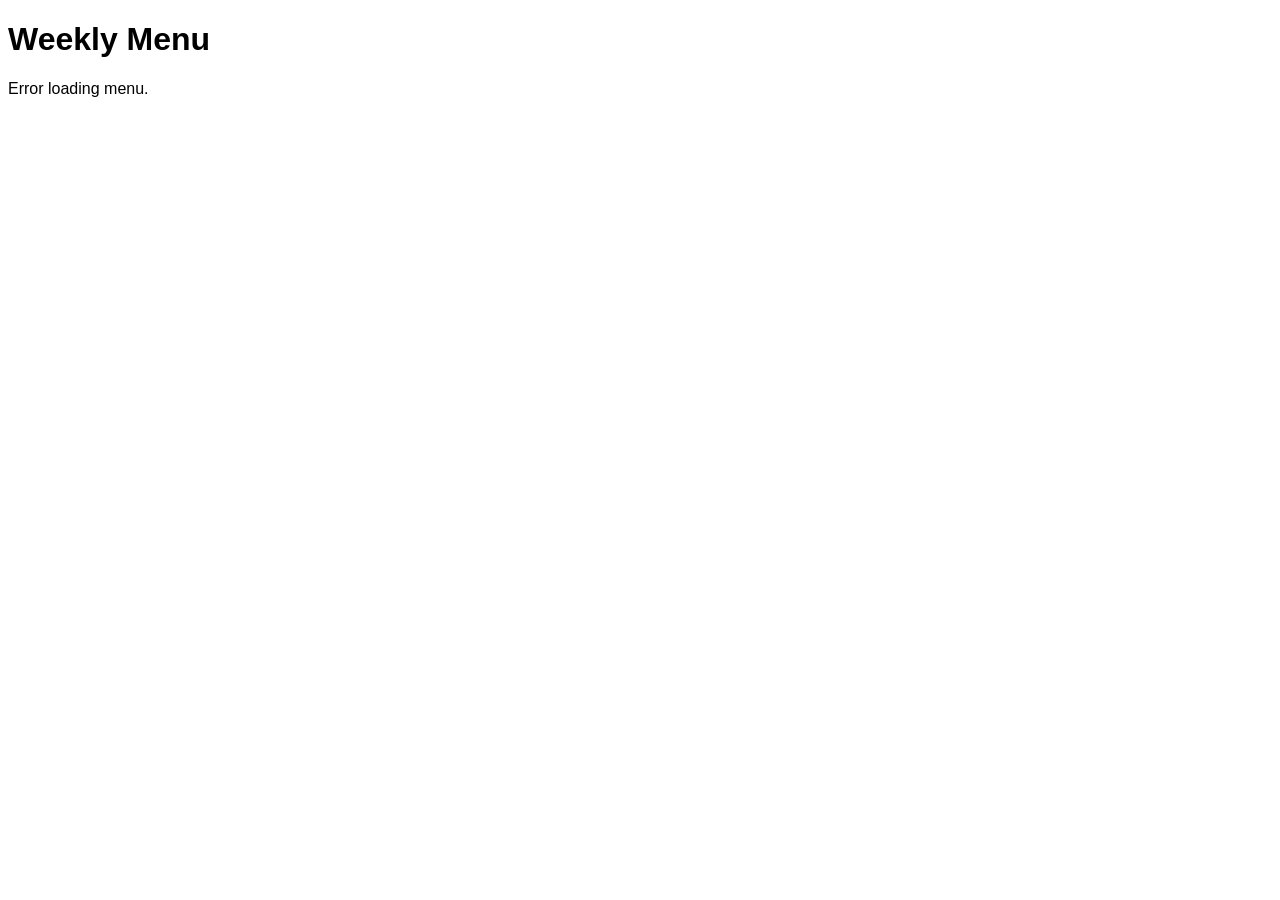
<file: frontend/index.html>
<!DOCTYPE html>
<html>
<head>
    <title>UAlg Cantina Menu</title>
    <style>
        /* Add some basic styling here if you like */
        body {
            font-family: sans-serif;
        }
        .menu-item {
            border: 1px solid #ccc;
            margin: 10px;
            padding: 10px;
        }
    </style>
</head>
<body>
    <h1>Weekly Menu</h1>
    <div id="menu-container">
        <!-- Menu will be loaded here by JavaScript -->
        Loading menu...
    </div>
    <script src="static/js/index.js"></script>
</body>
</html>
</file>
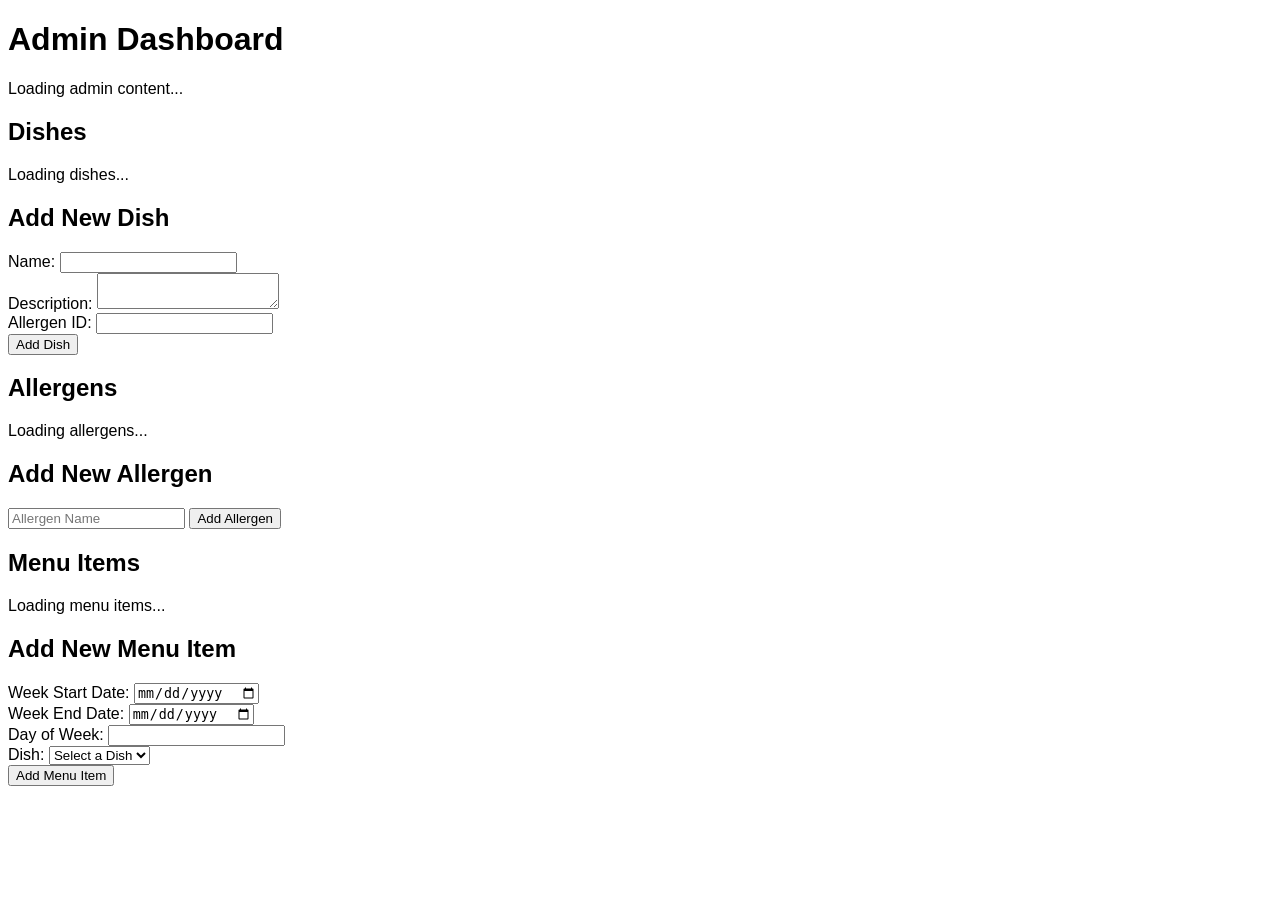
<file: frontend/admin.html>
<!DOCTYPE html>
<html>
<head>
    <title>Admin Dashboard</title>
    <style>
        body {
            font-family: sans-serif;
        }
        .dish-item {
            margin-bottom: 10px;
        }
    </style>
</head>
<body>
    <h1>Admin Dashboard</h1>
    <div id="admin-content">
        Loading admin content...
    </div>

    <h2>Dishes</h2>
    <div id="dishes-list">
        Loading dishes...
    </div>

    <h2>Add New Dish</h2>
    <form id="add-dish-form">
        <div>
            <label for="name">Name:</label>
            <input type="text" id="name" name="name" required>
        </div>
        <div>
            <label for="description">Description:</label>
            <textarea id="description" name="description"></textarea>
        </div>
        <div>
            <label for="allergens_id">Allergen ID:</label>
            <input type="number" id="allergens_id" name="allergens_id">
        </div>
        <input type="hidden" id="dish_id" name="dish_id" value="">
        <button type="submit">Add Dish</button>
    </form>

    <h2>Allergens</h2>
    <div id="allergens-list">
        Loading allergens...
    </div>

    <h2>Add New Allergen</h2>
    <form id="add-allergen-form">
        <input type="text" id="allergen_name" name="name" placeholder="Allergen Name" required>
        <input type="hidden" id="allergen_id" name="allergen_id" value="">
        <button type="submit">Add Allergen</button>
    </form>

    <h2>Menu Items</h2>
    <div id="menu-items-list">
        Loading menu items...
    </div>

    <h2>Add New Menu Item</h2>
    <form id="add-menu-item-form">
        <div>
            <label for="week_start_date">Week Start Date:</label>
            <input type="date" id="week_start_date" name="week_start_date" required>
        </div>
        <div>
            <label for="week_end_date">Week End Date:</label>
            <input type="date" id="week_end_date" name="week_end_date" required>
        </div>
        <div>
            <label for="day_of_week">Day of Week:</label>
            <input type="text" id="day_of_week" name="day_of_week" required>
        </div>
        <div>
            <label for="dish-select">Dish:</label>
            <select id="dish-select" name="dish_id" required>
                <option value="">Select a Dish</option>
            </select>
        </div>
        <input type="hidden" id="menu_item_id" name="menu_item_id" value="">
        <button type="submit">Add Menu Item</button>
    </form>

    <script src="static/js/admin.js"></script>
</body>
</html>
</file>
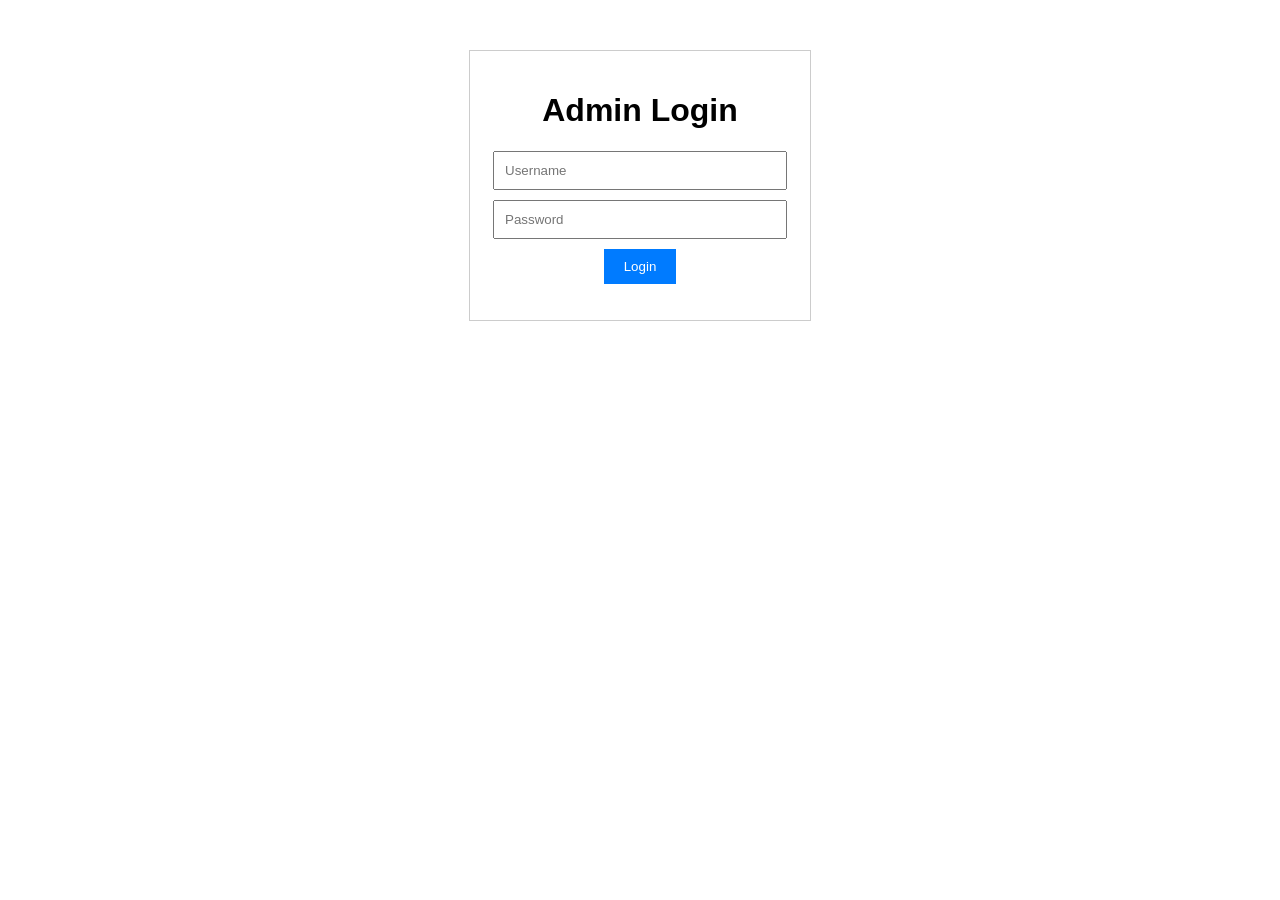
<file: frontend/admin_login.html>
<!DOCTYPE html>
<html>
<head>
    <title>Admin Login</title>
    <style>
        body {
            font-family: sans-serif;
        }
        .container {
            width: 300px;
            margin: 50px auto;
            padding: 20px;
            border: 1px solid #ccc;
            text-align: center;
        }
        input[type="text"], input[type="password"] {
            width: 90%;
            padding: 10px;
            margin-bottom: 10px;
        }
        button {
            padding: 10px 20px;
            background-color: #007bff;
            color: white;
            border: none;
            cursor: pointer;
        }
    </style>
</head>
<body>
    <div class="container">
        <h1>Admin Login</h1>
        <form id="login-form">
            <div>
                <input type="text" id="username" name="username" placeholder="Username" required>
            </div>
            <div>
                <input type="password" id="password" name="password" placeholder="Password" required>
            </div>
            <button type="submit">Login</button>
            <p id="error-message" style="color: red;"></p>
        </form>
    </div>

    <script src="static/js/admin_login.js"></script>
</body>
</html>
</file>
